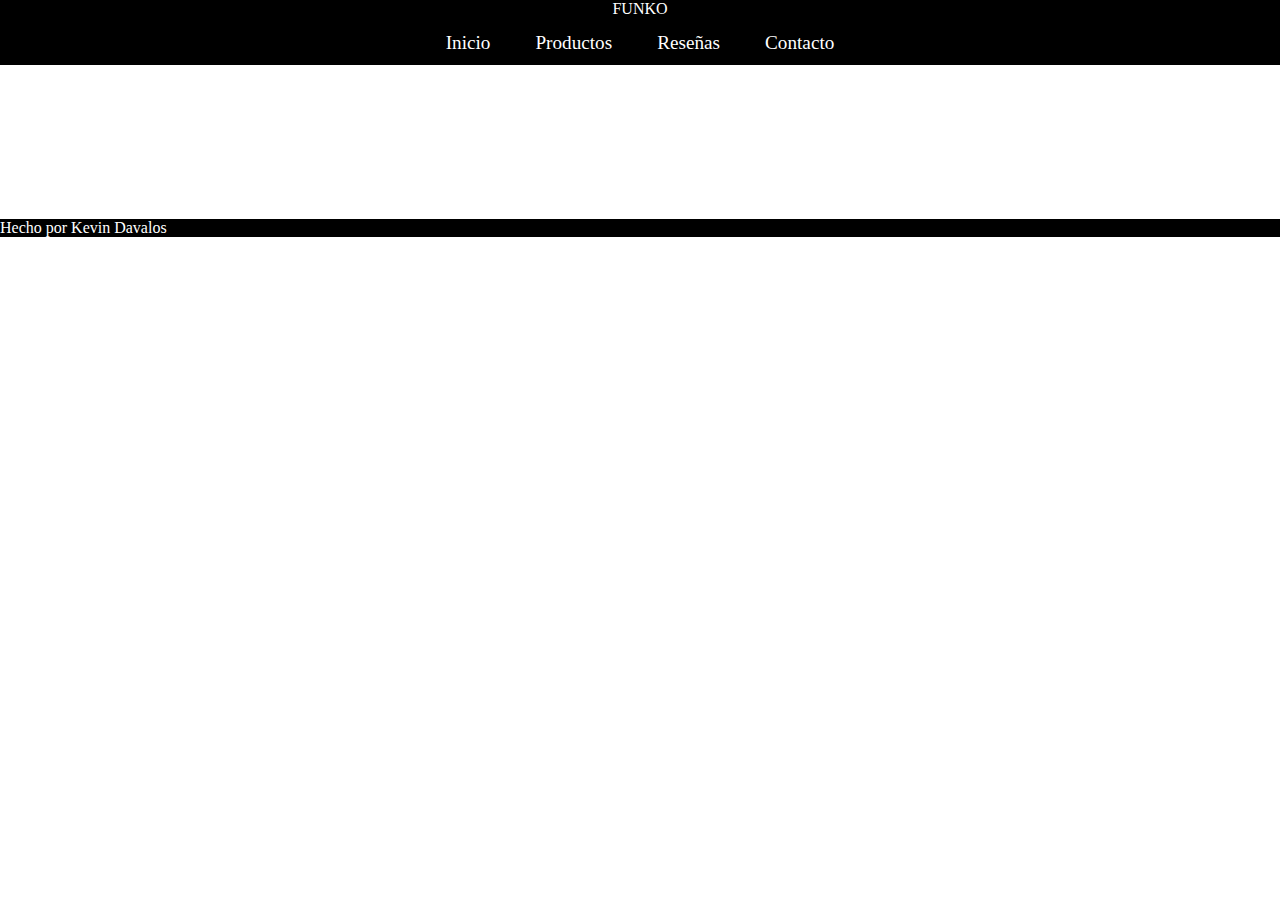
<file: index.html>
<!DOCTYPE html>
<html lang="es">
<head>
    <meta charset="UTF-8">
    <meta name="viewport" content="width=device-width, initial-scale=1.0">
    <link rel="stylesheet" href="/css/style.css">
    <title>Document</title>
</head>
<body>
    <header>
        <a class="logo">FUNKO</a>
        <nav>
            <ul>
                <li><a class="nav_menu" href="index.html">Inicio</a></li>
                <li><a class="nav_menu" href="./sections/productos.html">Productos</a></li>
                <li><a class="nav_menu" href="./sections/reseñas.html">Reseñas</a></li>
                <li><a class="nav_menu" href="./sections/contacto.html">Contacto</a></li>
            </ul>
        </nav>
    </header>
    <main>
        <section>
            <iframe src="https://www.youtube.com/embed/CIW-xPHAXzw" title="Marvel Funko Presents: Chimichangas" frameborder="0" allow="accelerometer; autoplay; clipboard-write; encrypted-media; gyroscope; picture-in-picture; web-share" referrerpolicy="strict-origin-when-cross-origin" allowfullscreen></iframe>
        </section>
    </main>
    <footer>
        Hecho por Kevin Davalos
    </footer>
</body>
</html>
</file>
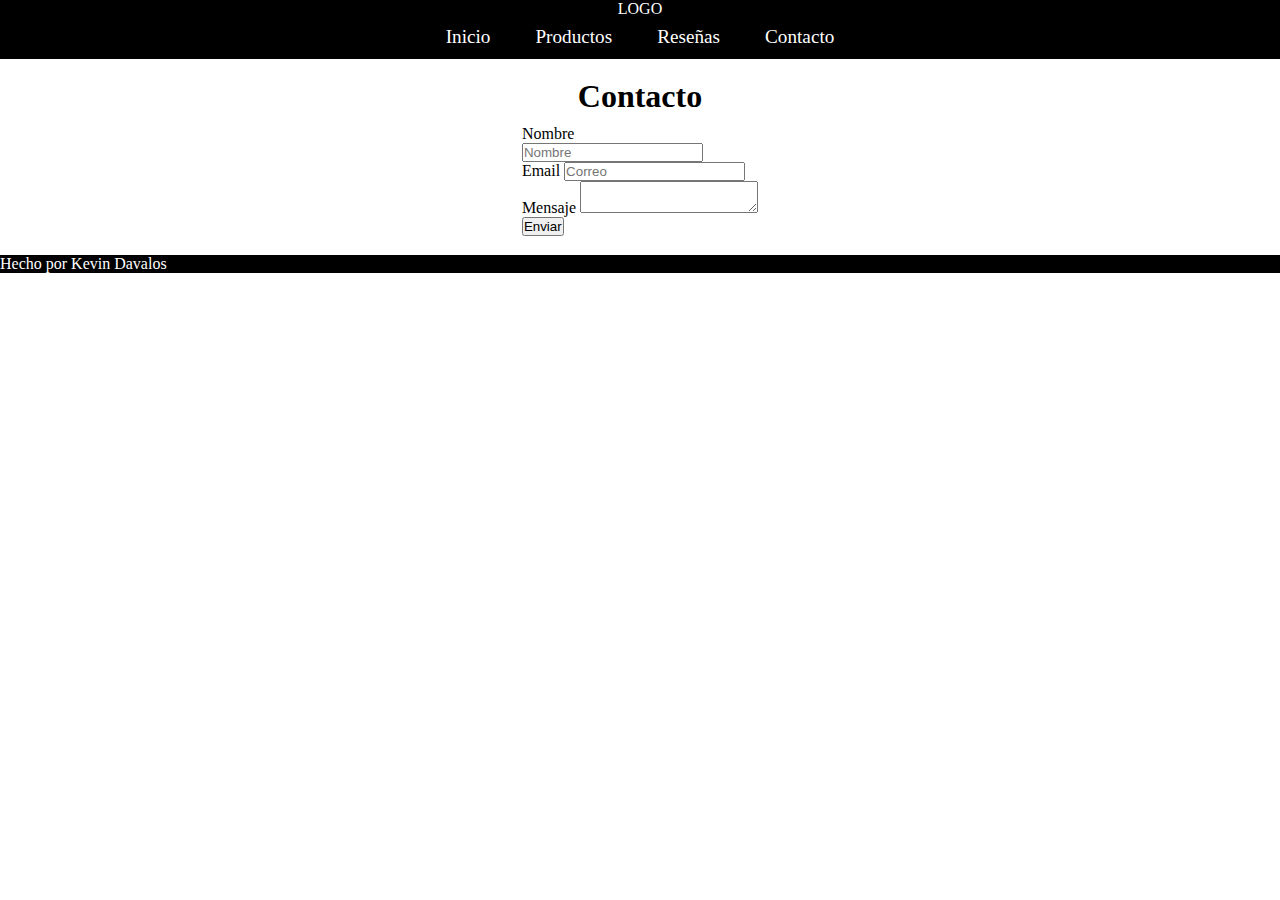
<file: sections/contacto.html>
<!DOCTYPE html>
<html lang="es">
<head>
    <meta charset="UTF-8">
    <meta name="viewport" content="width=device-width, initial-scale=1.0">
    <link rel="stylesheet" href="../css/style.css">
    <link rel="stylesheet" href="../css/contacto.css">
    <title>Document</title>
</head>
<body>
    <header>
        <div>
            <a class="logo">LOGO</a>
        </div>
        <nav>
            <ul>
                <li><a class="nav_menu" href="../index.html">Inicio</a></li>
                <li><a class="nav_menu" href="./productos.html">Productos</a></li>
                <li><a class="nav_menu" href="./reseñas.html">Reseñas</a></li>
                <li><a class="nav_menu" href="./contacto.html">Contacto</a></li>
            </ul>
        </nav>
    </header>
    <main>
        <section>
            <h1>Contacto</h1>
            <form action="">
                <div>
                    <div>
                    <label for="nombre">Nombre</label>
                </div>
                <input type="text" placeholder="Nombre">
            </div>
            <div>
                <label for="correo">Email</label>
                <input type="email" placeholder="Correo">
            </div>
            <div>
                <label for="mensaje">Mensaje</label>
                <textarea name="" id=""></textarea>
            </div>
                <button>Enviar</button>
            </form>
        </section>
    </main>
    <footer>
        Hecho por Kevin Davalos
    </footer>
</body>
</html>
</file>
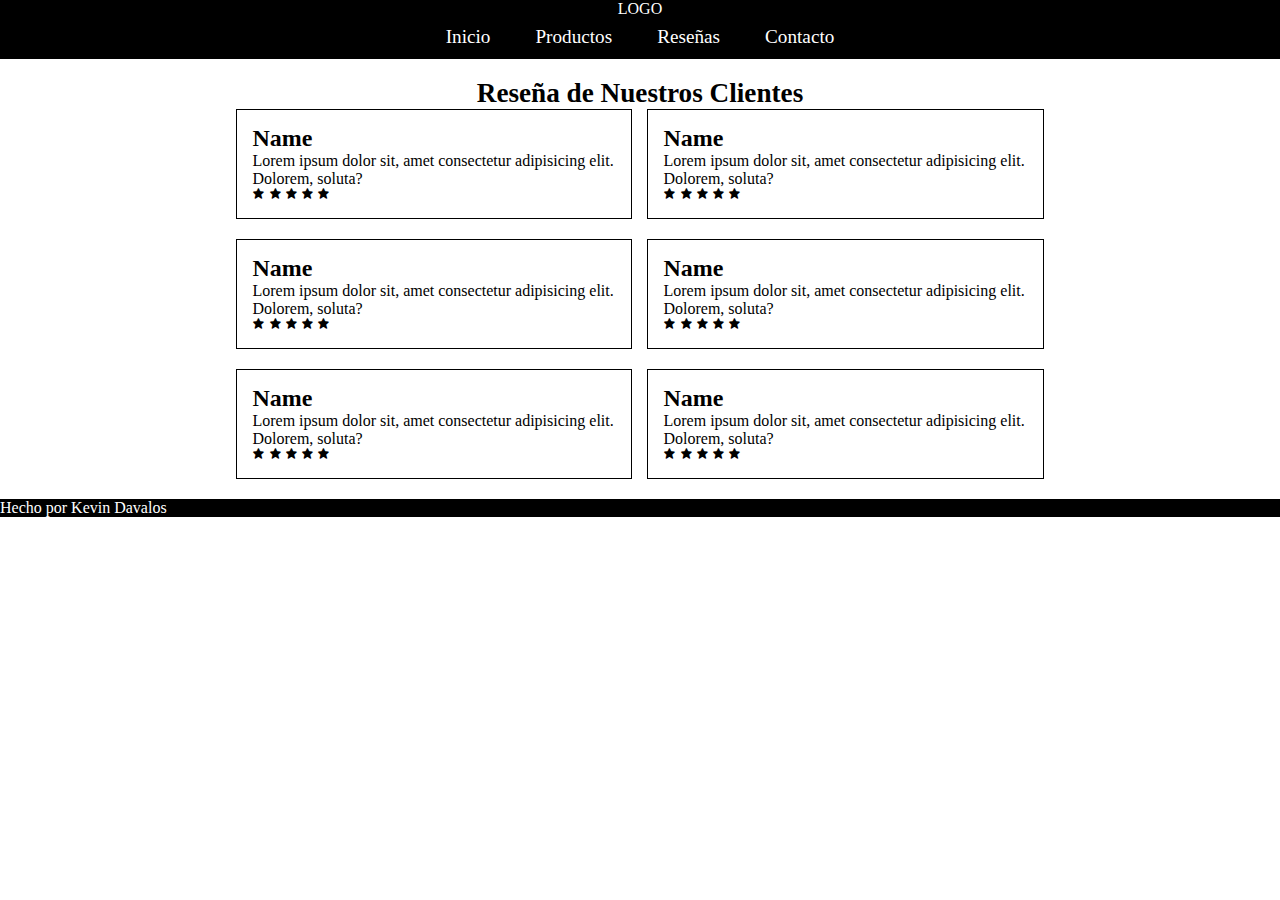
<file: sections/reseñas.html>
<!DOCTYPE html>
<html lang="es">
<head>
    <meta charset="UTF-8">
    <meta name="viewport" content="width=device-width, initial-scale=1.0">
    <link rel="stylesheet" href="../css/style.css">
    <link rel="stylesheet" href="../css/reseñas.css">
    <link href='https://unpkg.com/boxicons@2.1.4/css/boxicons.min.css' rel='stylesheet'>
    <title>Document</title>
</head>
<body>
    <header>
        <div>
            <a class="logo" href="">LOGO</a>
        </div>
        <nav>
            <ul>
                <li><a class="nav_menu" href="../index.html">Inicio</a></li>
                <li><a class="nav_menu" href="./productos.html">Productos</a></li>
                <li><a class="nav_menu" href="./reseñas.html">Reseñas</a></li>
                <li><a class="nav_menu" href="./contacto.html">Contacto</a></li>
            </ul>
        </nav>
    </header>
    <main>
        <h1>Reseña de Nuestros Clientes</h1>
        <section>
            <div class="card_resenia">
                <h2>Name</h2>
                <p>Lorem ipsum dolor sit, amet consectetur adipisicing elit. Dolorem, soluta?</p>
                <div class="star">
                    <i class='bx bxs-star' ></i>
                    <i class='bx bxs-star' ></i>
                    <i class='bx bxs-star' ></i>
                    <i class='bx bxs-star' ></i>
                    <i class='bx bxs-star' ></i>
                </div>
            </div>
                <!-- <div class="est">★★★★★</div> -->
            <div class="card_resenia">
                <h2>Name</h2>
                <p>Lorem ipsum dolor sit, amet consectetur adipisicing elit. Dolorem, soluta?</p>
                <div class="star">
                    <i class='bx bxs-star' ></i>
                    <i class='bx bxs-star' ></i>
                    <i class='bx bxs-star' ></i>
                    <i class='bx bxs-star' ></i>
                    <i class='bx bxs-star' ></i>
                </div>
            </div>
            <div class="card_resenia">
                <h2>Name</h2>
                <p>Lorem ipsum dolor sit, amet consectetur adipisicing elit. Dolorem, soluta?</p>
                <div class="star">
                    <i class='bx bxs-star' ></i>
                    <i class='bx bxs-star' ></i>
                    <i class='bx bxs-star' ></i>
                    <i class='bx bxs-star' ></i>
                    <i class='bx bxs-star' ></i>
                </div>
            </div>
            <div class="card_resenia">
                <h2>Name</h2>
                <p>Lorem ipsum dolor sit, amet consectetur adipisicing elit. Dolorem, soluta?</p>
                <div class="star">
                    <i class='bx bxs-star' ></i>
                    <i class='bx bxs-star' ></i>
                    <i class='bx bxs-star' ></i>
                    <i class='bx bxs-star' ></i>
                    <i class='bx bxs-star' ></i>
                </div>
            </div>
            <div class="card_resenia">
                <h2>Name</h2>
                <p>Lorem ipsum dolor sit, amet consectetur adipisicing elit. Dolorem, soluta?</p>
                <div class="star">
                    <i class='bx bxs-star' ></i>
                    <i class='bx bxs-star' ></i>
                    <i class='bx bxs-star' ></i>
                    <i class='bx bxs-star' ></i>
                    <i class='bx bxs-star' ></i>
                </div>
            </div>
            <div class="card_resenia">
                <h2>Name</h2>
                <p>Lorem ipsum dolor sit, amet consectetur adipisicing elit. Dolorem, soluta?</p>
                <div class="star">
                    <i class='bx bxs-star' ></i>
                    <i class='bx bxs-star' ></i>
                    <i class='bx bxs-star' ></i>
                    <i class='bx bxs-star' ></i>
                    <i class='bx bxs-star' ></i>
                </div>
            </div>
        </section>
    </main>
    <footer>
        Hecho por Kevin Davalos
    </footer>
</body>
</html>
</file>
<file: css/style.css>
*{
    padding: 0;
    margin: 0;
    box-sizing: border-box;
    text-decoration: none;
    list-style: none;
}

/* Grilla General */
body{
    /* height: 100vh; */
    display: grid;
    grid-template-areas: "header" "main" "footer";
    grid-template-columns: auto;
    grid-template-rows: repeat(3, auto);
    @media (min-width: 426px){
        grid-template-areas: 
        "header header"
        "main main"
        "footer footer";
        grid-template-columns: repeat(2,auto);
    }

    @media (min-width: 769px){
        grid-template-areas: 
        "header header header"
        "main main main"
        "footer footer footer";
        grid-template-columns: repeat(3,auto);
    }
}

/* HEADER */
header{
    /* width: 100%;
    display: flex;
    height: 3rem;
    align-items: center;
    justify-content: space-around;
    max-width: 100vw; */
    grid-area: header;
    background-color: #000000;
    height: auto;
    display: flex;
    flex-direction: column;
    align-items: center;
    padding-bottom: 0.2em;
}
.logo{
    color: #ffffff;
    height: 1.5em;
}
/* nav{
    height: 40px;
} */
li{
    /* align-items: center; */
    margin: 8px 0px;
}
ul{
    display: flex;
    gap: 5px;
    /* align-content: center; */
    
}

.nav_menu{
    padding: 9px 20px;
    font-size: 1.2em;
    color: #ffffff;
}
.nav_menu:hover{
    background-color: #6e95cb;
}

/* MAIN */
main{
    grid-area: main;
}

iframe{
    /* width: 30rem;
    height: 15rem; */
    width: 300px;
    height: autos;
}


/* FOOTER */
footer{
    grid-area: footer;
    background-color: #000000;
    color: #ffffff;
    /* height: 4rem;
    display: flex;
    align-items: center;
    justify-content: center; */
}

/* Tablet */
@media (min-width: 426px){   
}

/* Desktop */
@media (min-width: 769px){
}
</file>
<file: css/contacto.css>
main{
    padding: 1.2em;
}
section{
    display: flex;
    flex-direction: column;
    align-items: center;
}
h1{
    margin-bottom: 0.3em;
}
form{

}
</file>
<file: css/reseñas.css>
main{
    padding: 1.2em;
    /* margin: 1.2em; */
}

h1{
    text-align: center;
    font-size: 1.7em;
}
section{
    display: grid;
    grid-template-columns: auto;
    gap: 15px;
}
.card_resenia{
    border: 1px solid black;
    padding: 15px;
}
.star{
    font-size: 0.8em;
    /* margin-top: 5px; */
}
.bxs-star{
    
}

/* Tablet */
@media (min-width: 426px){   
    section{
        justify-items: center;
    }
    .card_resenia{
        width: 80%;
    }
}

/* Desktop */
@media (min-width: 769px){
    section{
        width: 80%;
        grid-template-columns: 1fr 1fr;
        margin: auto;
        row-gap: 20px;
    }
    .card_resenia{
        width: 100%;
    }
}

@media (min-width: 1024px){
    section{
        width: 65%;
    }
}
</file>
